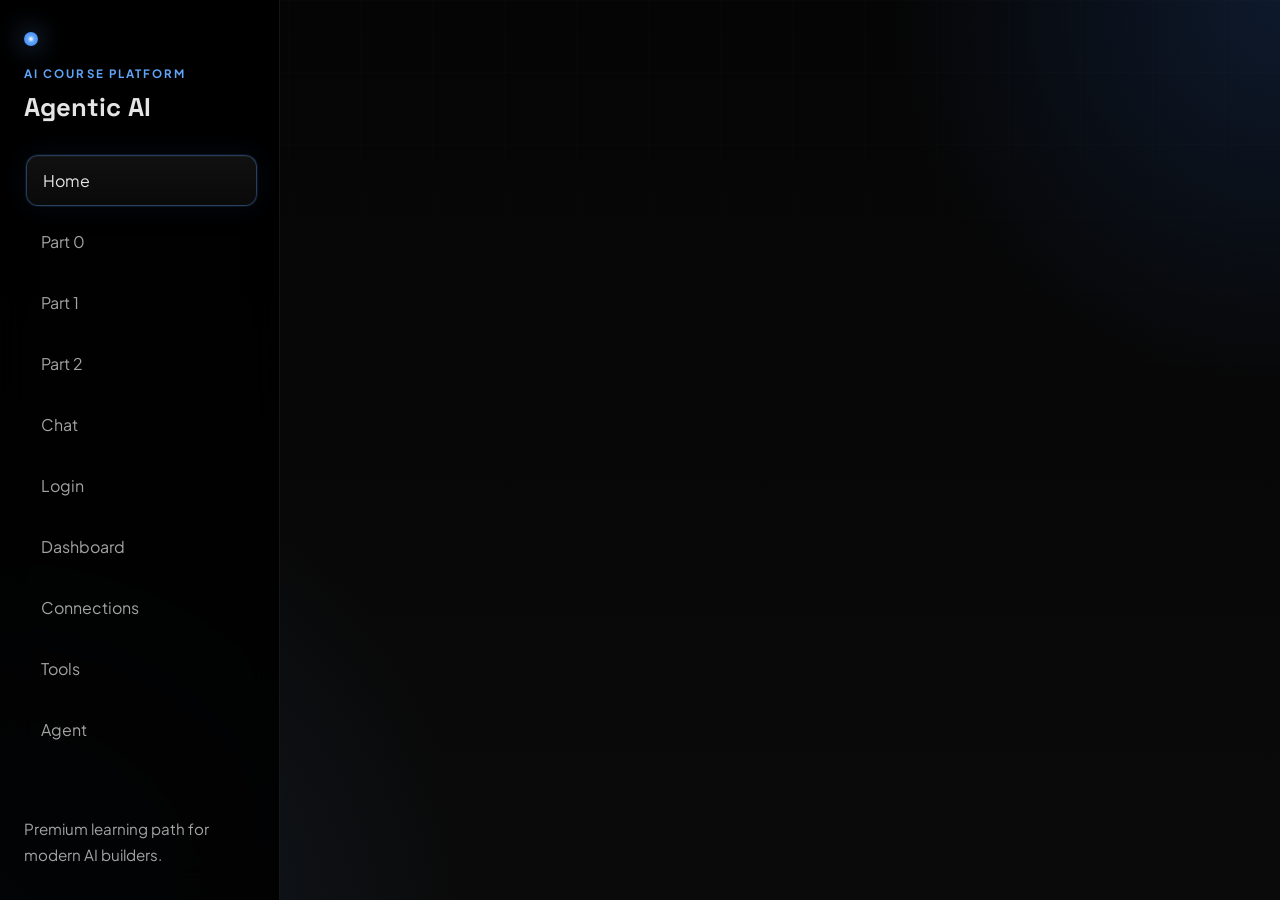
<file: frontend/index.html>
<!DOCTYPE html>
<html lang="en">
<head>
  <meta charset="UTF-8">
  <meta name="viewport" content="width=device-width, initial-scale=1.0">
  <title>Agentic AI Engineering</title>
  <meta name="description" content="Premium AI engineering course platform covering AI basics, agent foundations, and real-world agent systems.">
  <link rel="preconnect" href="https://fonts.googleapis.com">
  <link rel="preconnect" href="https://fonts.gstatic.com" crossorigin>
  <link href="https://fonts.googleapis.com/css2?family=Space+Grotesk:wght@400;500;700&family=Plus+Jakarta+Sans:wght@400;500;600;700&display=swap" rel="stylesheet">
  <link rel="stylesheet" href="css/style.css">
</head>
<body data-page="home">
  <button class="mobile-menu-toggle" type="button" aria-label="Toggle navigation" aria-expanded="false" aria-controls="sidebar">
    <span></span><span></span><span></span>
  </button>
  <div class="app-shell">
    <aside class="sidebar" id="sidebar">
      <div class="sidebar__brand">
        <span class="brand-mark"></span>
        <div><p class="brand-eyebrow">AI Course Platform</p><h1>Agentic AI</h1></div>
      </div>
      <nav class="sidebar__nav" aria-label="Primary">
        <a href="index.html" class="nav-link">Home</a>
        <a href="part0.html" class="nav-link">Part 0</a>
        <a href="part1.html" class="nav-link">Part 1</a>
        <a href="part2.html" class="nav-link">Part 2</a>
        <a href="chat.html" class="nav-link">Chat</a>
        <a href="login.html" class="nav-link">Login</a>
        <a href="dashboard.html" class="nav-link">Dashboard</a>
        <a href="connections.html" class="nav-link">Connections</a>
        <a href="tools.html" class="nav-link">Tools</a>
        <a href="agent.html" class="nav-link">Agent</a>
      </nav>
      <div class="sidebar__footer"><p>Premium learning path for modern AI builders.</p></div>
    </aside>
    <main class="content">
      <section class="hero hero--home reveal">
        <p class="eyebrow">Future-ready curriculum</p>
        <h1>Agentic AI Engineering</h1>
        <p class="subtitle">Learn to build real AI agents from scratch with strong fundamentals, structured workflows, and production-grade thinking.</p>
        <div class="hero__actions">
          <a class="button button--primary" href="part0.html">Start Learning</a>
          <a class="button button--secondary" href="part1.html">View Roadmap</a>
        </div>
      </section>
      <section class="section reveal">
        <div class="section-heading"><p class="eyebrow">Program Highlights</p><h2>Built for the next generation of AI engineers</h2></div>
        <div class="feature-grid">
          <article class="feature-card"><span class="card-kicker">01</span><h3>Multi-Agent Systems</h3><p>Understand orchestration, agent roles, state management, and how specialized agents collaborate to ship outcomes.</p></article>
          <article class="feature-card"><span class="card-kicker">02</span><h3>Local &amp; Cloud LLMs</h3><p>Explore model foundations, APIs, tools, context engineering, and the practical tradeoffs behind modern AI stacks.</p></article>
          <article class="feature-card"><span class="card-kicker">03</span><h3>Real Projects</h3><p>Move beyond theory with production-style specs, workflows, automation patterns, and repeatable engineering principles.</p></article>
        </div>
      </section>
      <section class="section reveal">
        <div class="section-heading"><p class="eyebrow">Course Structure</p><h2>Two connected learning tracks</h2></div>
        <div class="content-grid">
          <article class="content-card"><h3>Part 0: Basic Knowledge</h3><p>Build intuition for LLMs, APIs, languages, agentic AI, API keys, and the essential vocabulary behind AI development.</p><a class="text-link" href="part0.html">Open Part 0</a></article>
          <article class="content-card"><h3>Part 1: General Agents</h3><p>Step into agent workflows, Markdown, CLAUDE.md, context engineering, specs, golden principles, and team deployment patterns.</p><a class="text-link" href="part1.html">Open Part 1</a></article>
          <article class="content-card"><h3>Part 2: Workflow Primitives</h3><p>Study the operational habits behind reliable agents: file workflows, Python tools, SQL, Linux deployment, Git safety, and AI Employee design.</p><a class="text-link" href="part2.html">Open Part 2</a></article>
          <article class="content-card"><h3>Chat Playground</h3><p>Use a future chat surface for RAG, knowledge-base lookup, and assistant workflows.</p><a class="text-link" href="chat.html">Open Chat</a></article>
          <article class="content-card"><h3>Authenticated Agent</h3><p>Login, connect APIs, define tools, and let the agent choose safe actions.</p><a class="text-link" href="agent.html">Open Agent</a></article>
        </div>
      </section>
    </main>
  </div>
  <script src="js/script.js"></script>
</body>
</html>
</file>
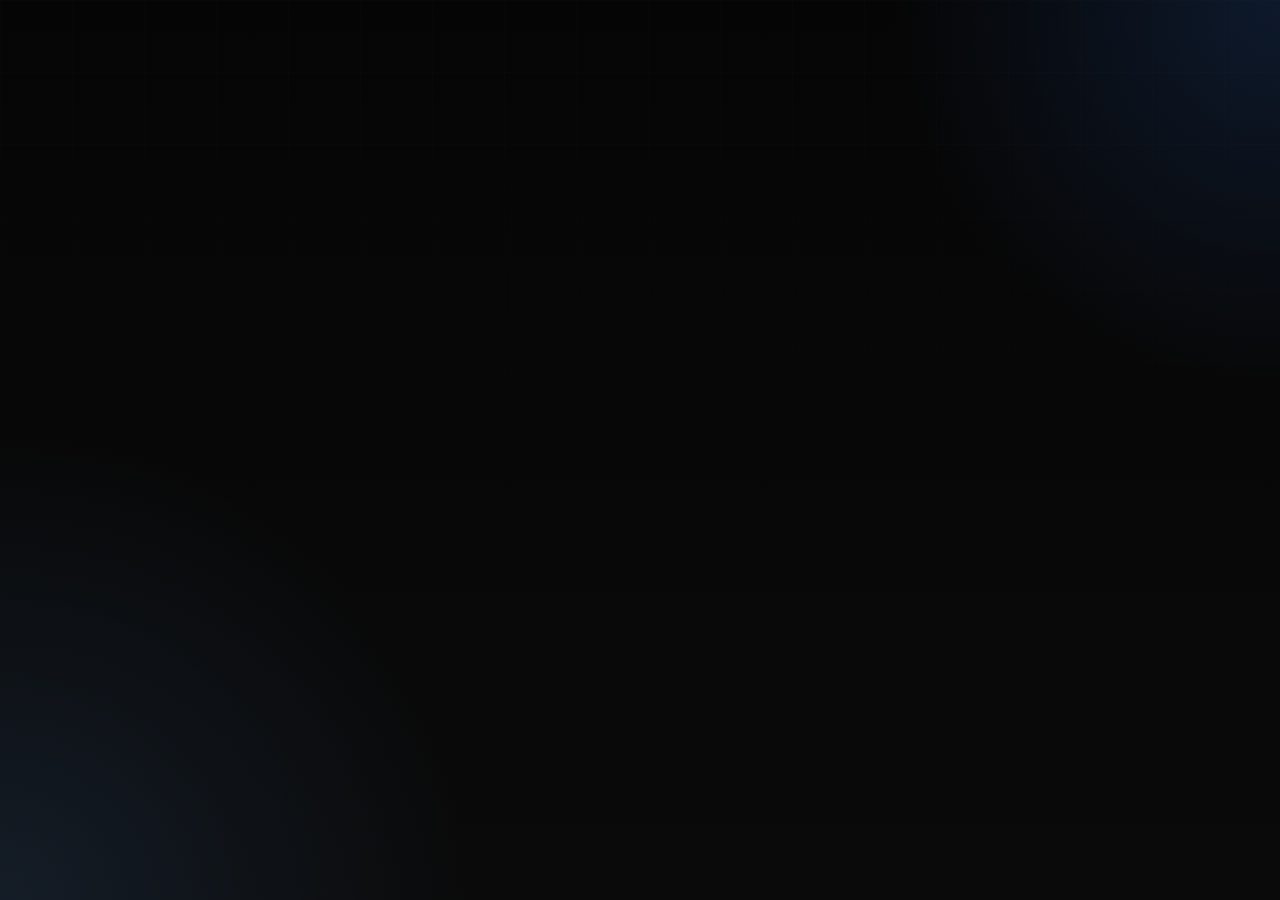
<file: frontend/agent.html>
<!DOCTYPE html><html lang="en"><head><meta charset="UTF-8"><meta name="viewport" content="width=device-width, initial-scale=1.0"><title>Agent | Agent Factory Book</title><link rel="stylesheet" href="css/style.css"></head>
<body data-page="agent"><main class="content" style="margin-left:0;width:100%;height:auto;overflow:visible;padding:40px 32px;"><section class="hero reveal"><p class="eyebrow">Agent</p><h1>Authenticated Agent</h1><p class="subtitle">Ask the book tutor or let the agent call your connected tools safely.</p></section>
<section class="section reveal"><div class="content-card stack">
<form id="agentForm" class="stack">
<textarea name="question" rows="5" placeholder="Ask in natural language" required></textarea>
<div class="chat-controls">
<select name="mode"><option value="normal">normal</option><option value="explain_simple">explain_simple</option><option value="summarize">summarize</option><option value="quiz">quiz</option><option value="practical_task">practical_task</option><option value="interview_prep">interview_prep</option></select>
<input name="chapter" placeholder="Optional chapter filter">
<input name="tool_hint" placeholder="Optional tool hint">
</div>
<label><input name="confirm" type="checkbox"> Confirm write/delete tool calls</label>
<button class="button button--primary" type="submit">Send</button>
</form>
<pre id="agentStatus" class="muted"></pre>
<article class="content-card"><h3>Answer</h3><pre id="agentAnswer" class="subtitle"></pre></article>
<article class="content-card"><h3>Sources</h3><pre id="agentSources" class="subtitle"></pre></article>
</div></section></main><script src="js/script.js"></script></body></html>
</file>
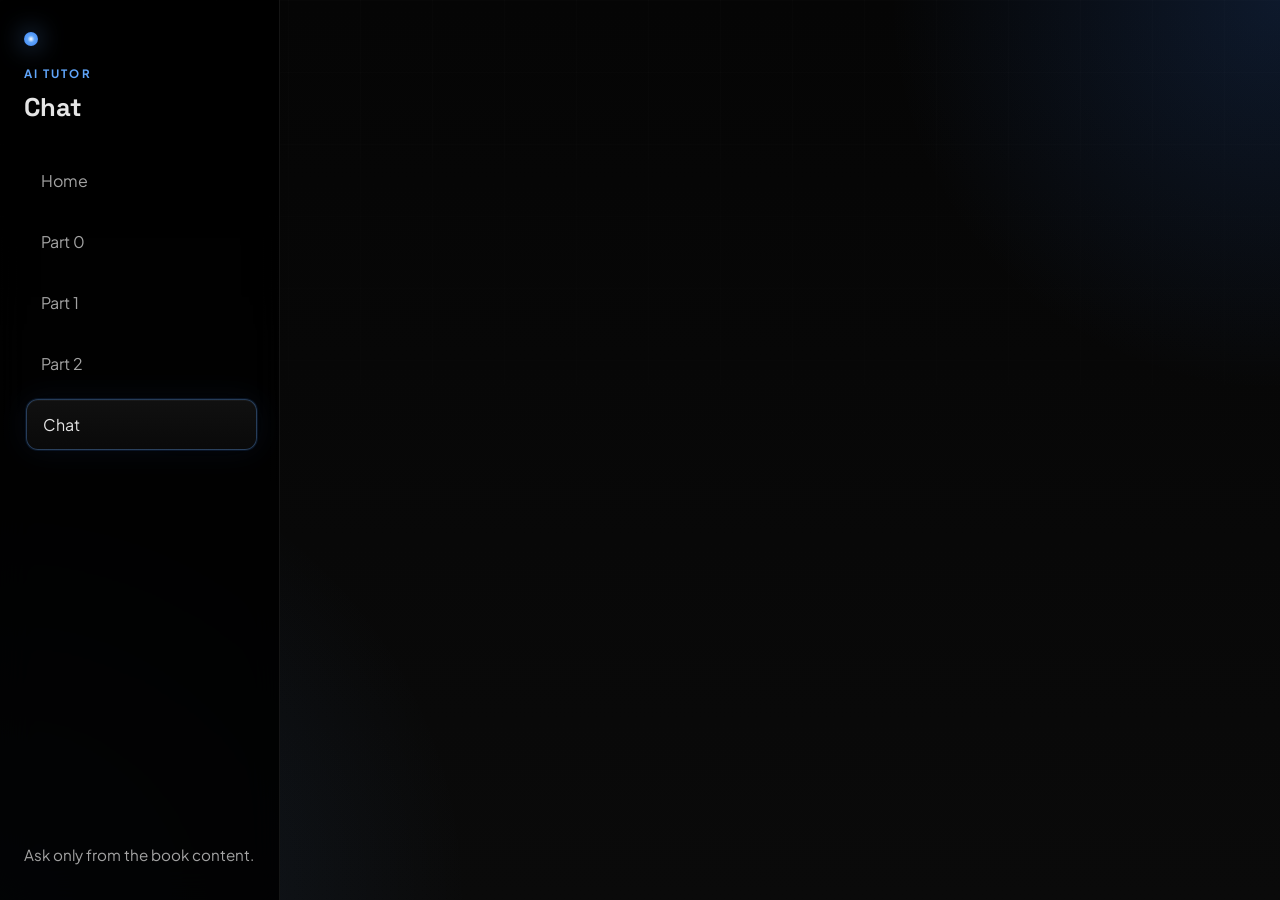
<file: frontend/chat.html>
<!DOCTYPE html>
<html lang="en">
<head>
  <meta charset="UTF-8">
  <meta name="viewport" content="width=device-width, initial-scale=1.0">
  <title>Chat | Agent Factory Book</title>
  <meta name="description" content="Chat interface for the Agent Factory Book RAG tutor.">
  <link rel="preconnect" href="https://fonts.googleapis.com">
  <link rel="preconnect" href="https://fonts.gstatic.com" crossorigin>
  <link href="https://fonts.googleapis.com/css2?family=Space+Grotesk:wght@400;500;700&family=Plus+Jakarta+Sans:wght@400;500;600;700&display=swap" rel="stylesheet">
  <link rel="stylesheet" href="css/style.css">
</head>
<body data-page="chat">
  <button class="mobile-menu-toggle" type="button" aria-label="Toggle navigation" aria-expanded="false" aria-controls="sidebar">
    <span></span><span></span><span></span>
  </button>
  <div class="app-shell">
    <aside class="sidebar" id="sidebar">
      <div class="sidebar__brand">
        <span class="brand-mark"></span>
        <div>
          <p class="brand-eyebrow">AI Tutor</p>
          <h1>Chat</h1>
        </div>
      </div>
      <nav class="sidebar__nav" aria-label="Primary">
        <a href="index.html" class="nav-link">Home</a>
        <a href="part0.html" class="nav-link">Part 0</a>
        <a href="part1.html" class="nav-link">Part 1</a>
        <a href="part2.html" class="nav-link">Part 2</a>
        <a href="chat.html" class="nav-link">Chat</a>
      </nav>
      <div class="sidebar__footer">
        <p>Ask only from the book content.</p>
      </div>
    </aside>

    <main class="content">
      <section class="hero hero--home reveal">
        <p class="eyebrow">RAG Playground</p>
        <h1>Book Tutor Chat</h1>
        <p class="subtitle">Roman Urdu + simple English teacher that answers from the knowledge base, with chapter-aware sources and beginner-friendly explanations.</p>
      </section>

      <section class="section reveal">
        <div class="content-card" style="display:grid;gap:16px;">
          <label>
            <span class="card-kicker">QUESTION</span>
            <textarea id="chatQuestion" rows="5" placeholder="Apna سوال yahan likho..."></textarea>
          </label>

          <div class="chat-controls">
            <label>
              <span class="card-kicker">MODE</span>
              <select id="chatMode">
                <option value="normal">normal</option>
                <option value="explain_simple">explain_simple</option>
                <option value="summarize">summarize</option>
                <option value="quiz">quiz</option>
                <option value="practical_task">practical_task</option>
                <option value="interview_prep">interview_prep</option>
              </select>
            </label>

            <label>
              <span class="card-kicker">CHAPTER</span>
              <select id="chatChapter">
                <option value="">All chapters</option>
                <option value="Part 0 - AI & Tech Basics">Part 0</option>
                <option value="Part 1 - General Agents">Part 1</option>
                <option value="Part 2 - Agent Workflow Primitives">Part 2</option>
                <option value="Glossary">Glossary</option>
              </select>
            </label>

            <label>
              <span class="card-kicker">API</span>
              <input id="apiBaseUrl" type="text" value="http://127.0.0.1:8000" />
            </label>
          </div>

          <button id="sendChat" class="button button--primary" type="button">Send</button>
          <div id="chatStatus" class="subtitle" role="status" aria-live="polite"></div>
          <div id="chatError" class="subtitle" role="alert" style="color:#fca5a5;"></div>

          <article class="content-card">
            <h3>Answer</h3>
            <div id="chatAnswer" class="subtitle">No answer yet.</div>
          </article>

          <article class="content-card">
            <h3>Sources</h3>
            <div id="chatSources" class="subtitle">Sources will appear here.</div>
          </article>

          <article class="content-card">
            <h3>Matched Chapters</h3>
            <div id="chatChapters" class="subtitle">Matched chapters will appear here.</div>
          </article>
        </div>
      </section>
    </main>
  </div>

  <script src="js/script.js"></script>
</body>
</html>
</file>
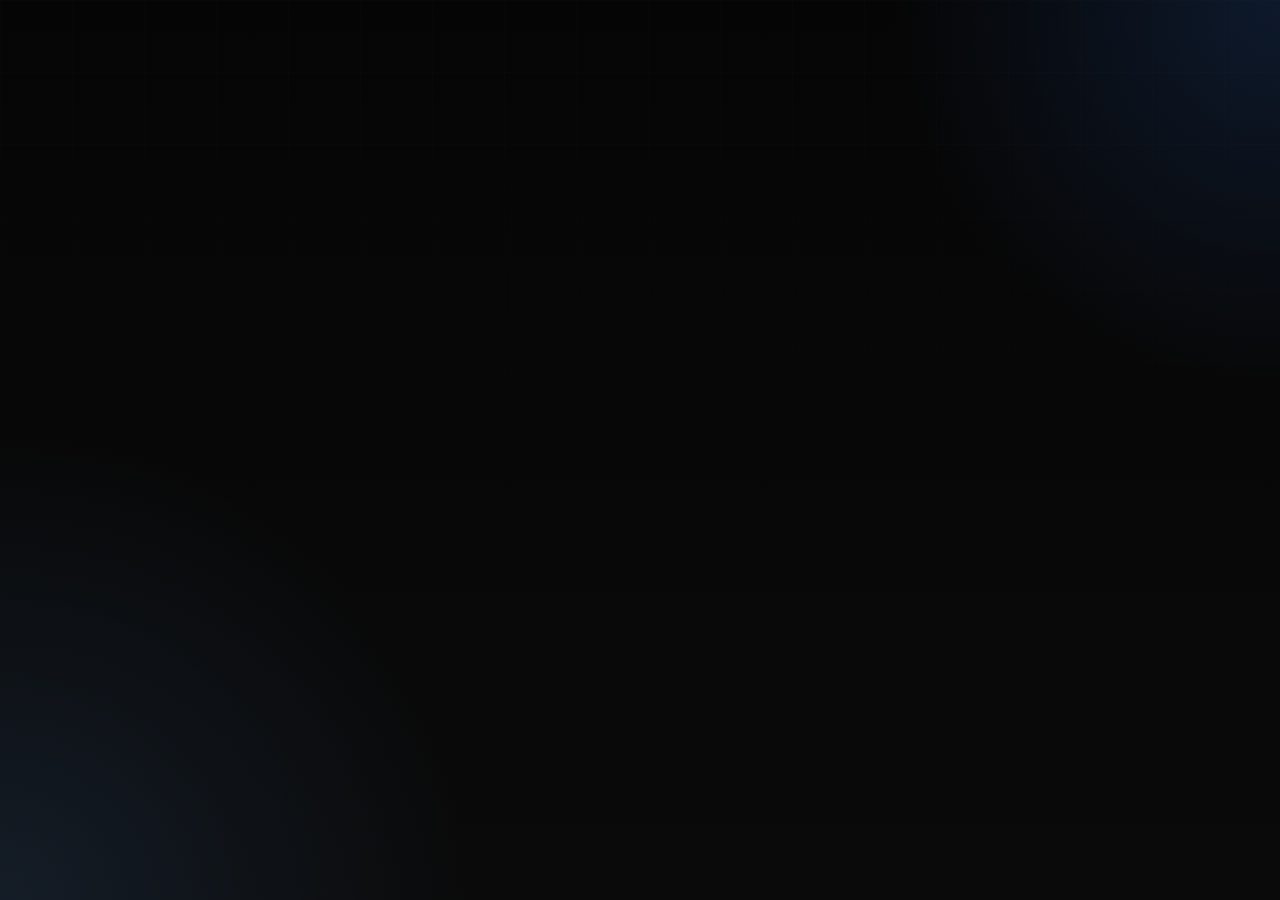
<file: frontend/connections.html>
<!DOCTYPE html><html lang="en"><head><meta charset="UTF-8"><meta name="viewport" content="width=device-width, initial-scale=1.0"><title>Connections | Agent Factory Book</title><link rel="stylesheet" href="css/style.css"></head>
<body data-page="connections"><main class="content" style="margin-left:0;width:100%;height:auto;overflow:visible;padding:40px 32px;"><section class="hero reveal"><p class="eyebrow">APIs</p><h1>Connections</h1><p class="subtitle">Connect your own APIs securely.</p></section>
<section class="section reveal"><div class="content-card stack">
<form id="connectionForm" class="stack">
<input name="provider_name" placeholder="Provider name" required>
<input name="auth_type" placeholder="none | api_key | bearer_token" required>
<input name="base_url" placeholder="Base URL" required>
<input name="api_key_or_token" placeholder="API key or token">
<textarea name="default_headers" rows="4" placeholder='{"Accept":"application/json"}'></textarea>
<button class="button button--primary" type="submit">Save connection</button>
</form>
<div class="chat-controls">
<input id="connectionId" placeholder="Connection ID">
<button id="testConnectionBtn" class="button button--secondary" type="button">Test connection</button>
<button id="deleteConnectionBtn" class="button button--secondary" type="button">Delete connection</button>
</div>
<pre id="connectionStatus" class="muted"></pre>
<div id="connectionsList"></div>
</div></section></main><script src="js/script.js"></script></body></html>
</file>
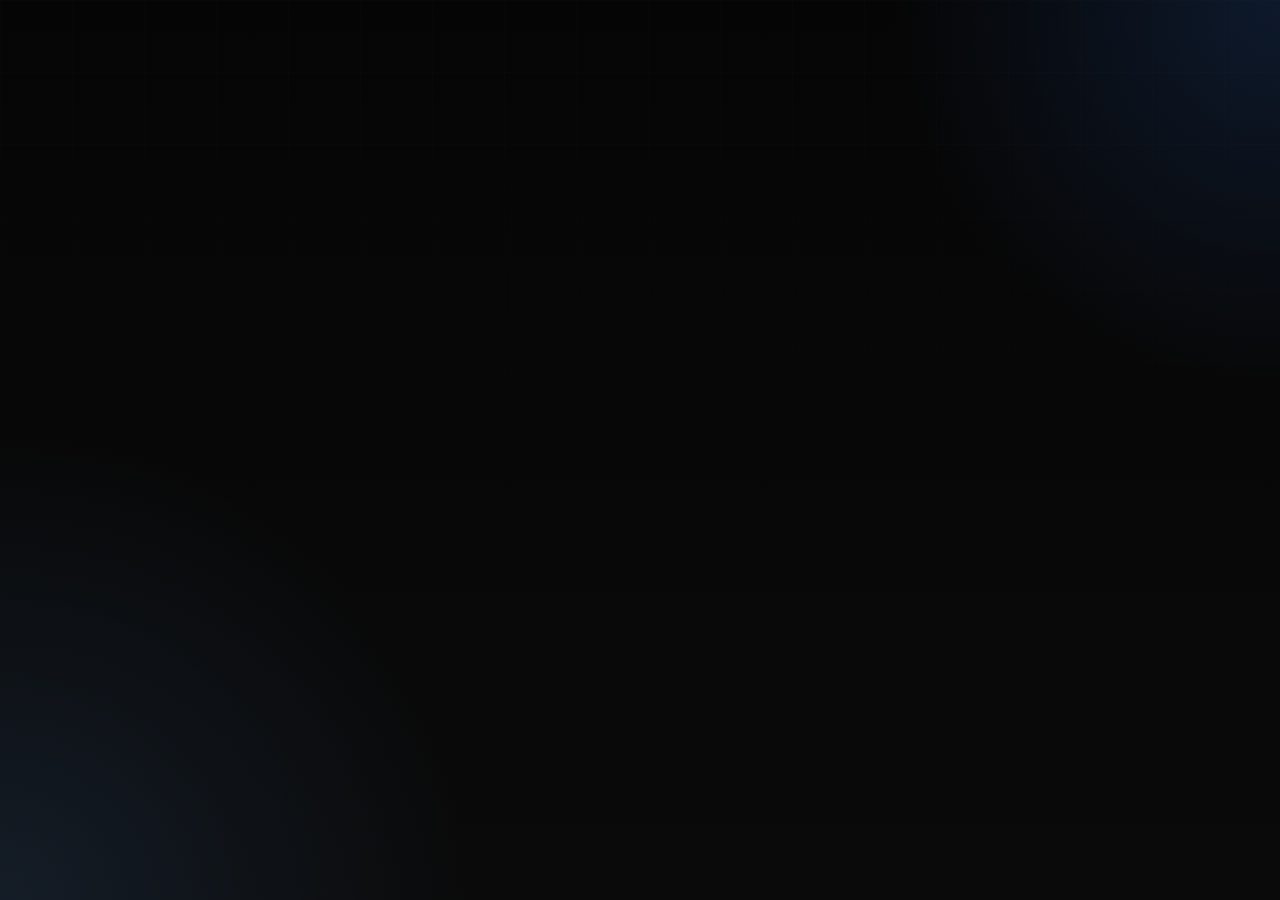
<file: frontend/dashboard.html>
<!DOCTYPE html><html lang="en"><head><meta charset="UTF-8"><meta name="viewport" content="width=device-width, initial-scale=1.0"><title>Dashboard | Agent Factory Book</title><link rel="stylesheet" href="css/style.css"></head>
<body data-page="dashboard"><main class="content" style="margin-left:0;width:100%;height:auto;overflow:visible;padding:40px 32px;"><section class="hero reveal"><p class="eyebrow">Account</p><h1>Dashboard</h1><p class="subtitle">Your authenticated workspace.</p></section><section class="section reveal"><div class="content-card stack"><div id="tokenStatus" class="muted"></div><button id="logoutBtn" class="button button--secondary" type="button">Logout</button><pre id="meInfo" class="subtitle"></pre></div></section></main><script src="js/script.js"></script></body></html>
</file>
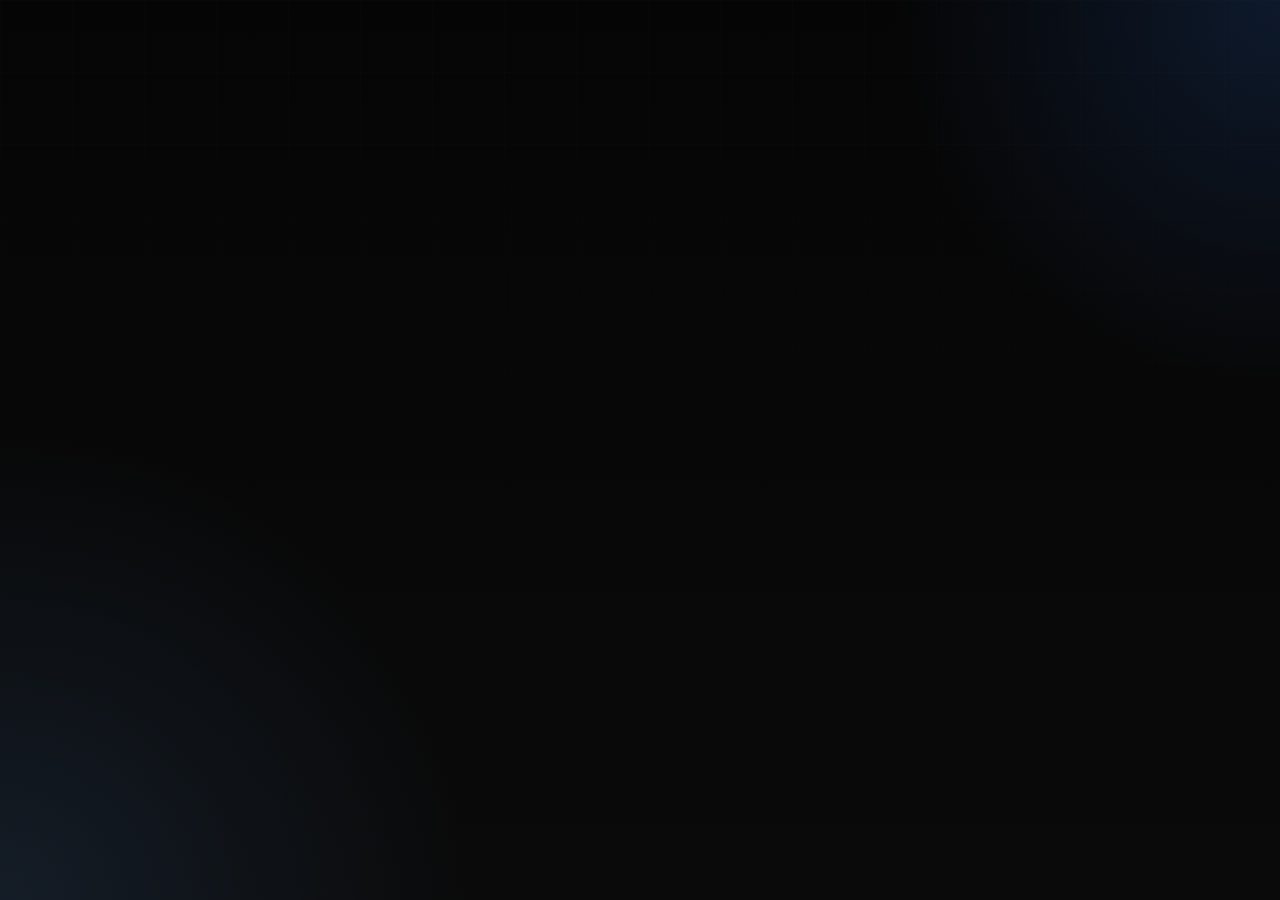
<file: frontend/login.html>
<!DOCTYPE html>
<html lang="en">
<head>
  <meta charset="UTF-8">
  <meta name="viewport" content="width=device-width, initial-scale=1.0">
  <title>Login | Agent Factory Book</title>
  <link rel="stylesheet" href="css/style.css">
</head>
<body data-page="login">
  <main class="content" style="margin-left:0;width:100%;height:auto;overflow:visible;padding:40px 32px;">
    <section class="hero reveal">
      <p class="eyebrow">Access</p>
      <h1>Login</h1>
      <p class="subtitle">Enter your account to manage connected APIs and agent tools.</p>
    </section>
    <section class="section reveal">
      <div class="content-card stack">
        <label>Email <input id="authApiBase" value="http://127.0.0.1:8000"></label>
        <form id="loginForm" class="stack">
          <input name="email" type="email" placeholder="Email" required>
          <input name="password" type="password" placeholder="Password" required>
          <button class="button button--primary" type="submit">Login</button>
        </form>
        <p id="authMessage" class="muted"></p>
        <a class="text-link" href="signup.html">Need an account? Sign up</a>
      </div>
    </section>
  </main>
  <script src="js/script.js"></script>
</body>
</html>
</file>
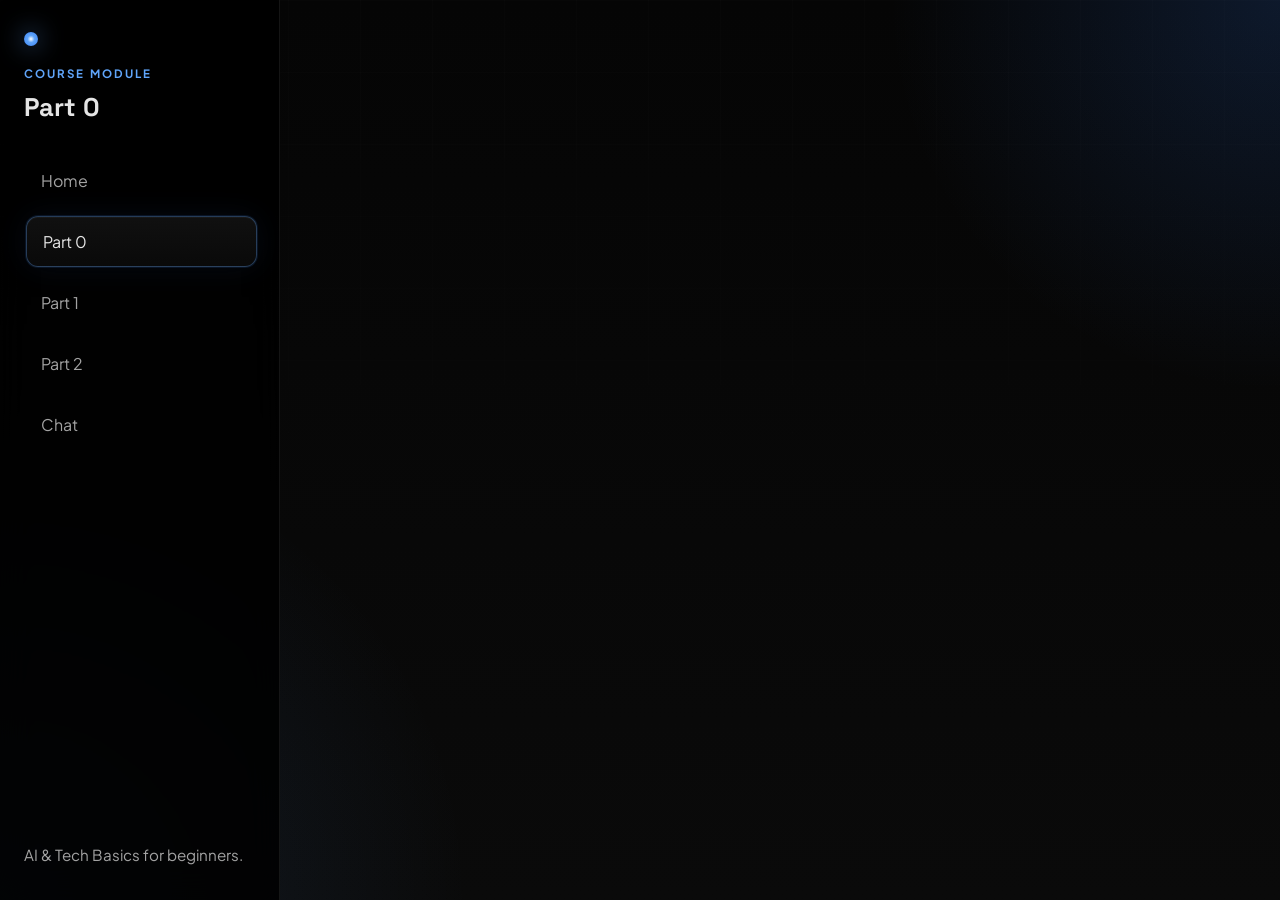
<file: frontend/part0.html>
<!DOCTYPE html><html lang="en"><head><meta charset="UTF-8"><meta name="viewport" content="width=device-width, initial-scale=1.0"><title>Part 0 | AI Tech Basics</title><meta name="description" content="Basic knowledge track covering LLMs, APIs, programming languages, agentic AI, and API keys."><link rel="preconnect" href="https://fonts.googleapis.com"><link rel="preconnect" href="https://fonts.gstatic.com" crossorigin><link href="https://fonts.googleapis.com/css2?family=Space+Grotesk:wght@400;500;700&family=Plus+Jakarta+Sans:wght@400;500;600;700&display=swap" rel="stylesheet"><link rel="stylesheet" href="css/style.css"></head><body data-page="part0"><button class="mobile-menu-toggle" type="button" aria-label="Toggle navigation" aria-expanded="false" aria-controls="sidebar"><span></span><span></span><span></span></button><div class="app-shell"><aside class="sidebar" id="sidebar"><div class="sidebar__brand"><span class="brand-mark"></span><div><p class="brand-eyebrow">Course Module</p><h1>Part 0</h1></div></div><nav class="sidebar__nav" aria-label="Primary"><a href="index.html" class="nav-link">Home</a><a href="part0.html" class="nav-link">Part 0</a><a href="part1.html" class="nav-link">Part 1</a><a href="part2.html" class="nav-link">Part 2</a><a href="chat.html" class="nav-link">Chat</a></nav><div class="sidebar__footer"><p>AI &amp; Tech Basics for beginners.</p></div></aside><main class="content"><header class="hero reveal"><p class="eyebrow">Basic Knowledge</p><h1>AI &amp; Tech Basics</h1><p class="subtitle">A beginner-friendly foundation covering LLMs, APIs, programming languages, agentic AI, and API key essentials.</p></header><section class="section reveal"><div class="section-heading"><p class="eyebrow">Overview</p><h2>Course Map</h2></div><div class="content-card"><ul class="bullet-list"><li>Chapter 1: LLMs (Large Language Models)</li><li>Chapter 2: APIs (Application Programming Interfaces)</li><li>Chapter 3: High Level vs Low Level Languages</li><li>Chapter 4: Agentic AI</li><li>Chapter 5: API Keys</li><li>Chapter 6: Quick Recap &amp; Glossary</li></ul></div></section></main></div><script src="js/script.js"></script></body></html>
</file>
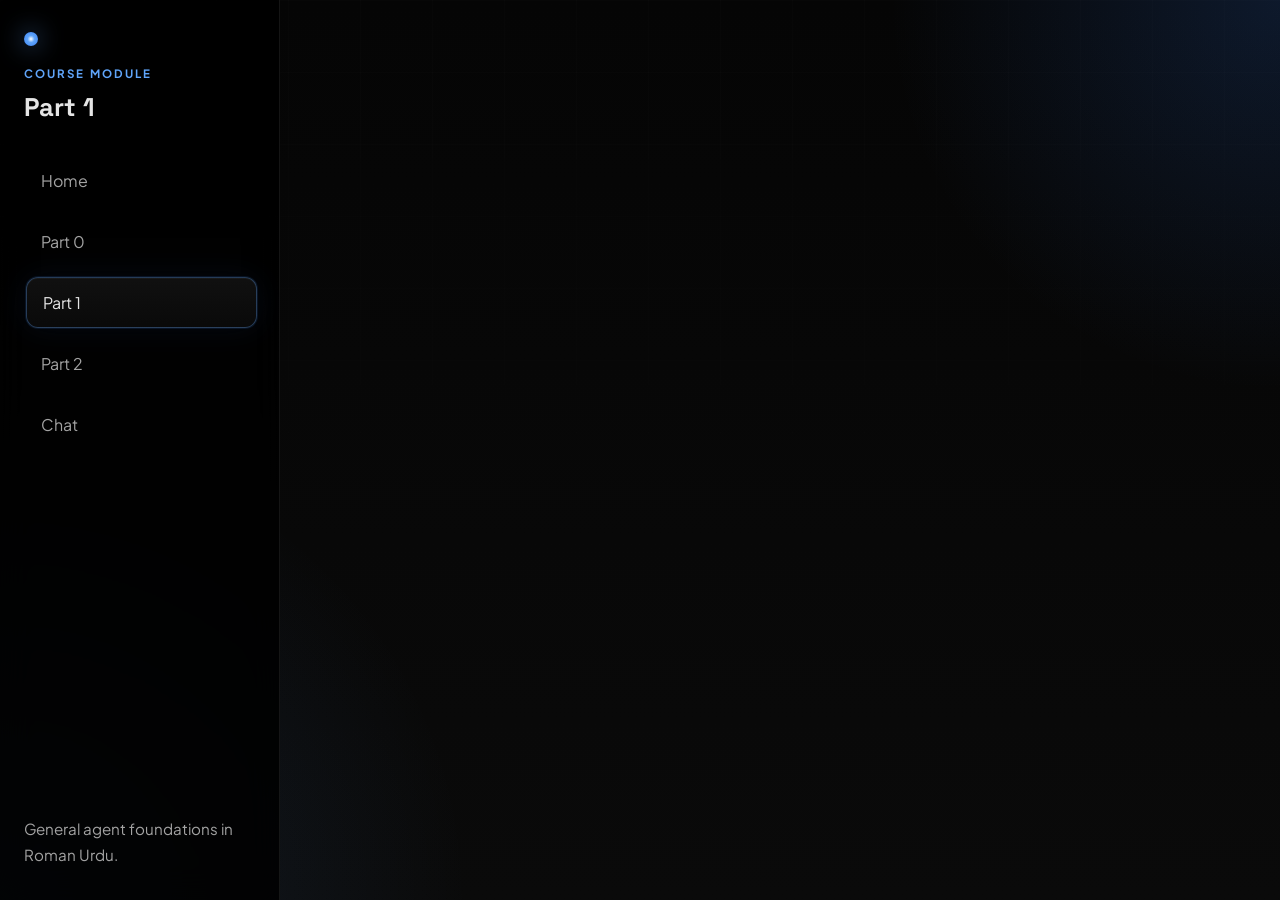
<file: frontend/part1.html>
<!DOCTYPE html><html lang="en"><head><meta charset="UTF-8"><meta name="viewport" content="width=device-width, initial-scale=1.0"><title>Part 1 | General Agents</title><meta name="description" content="General agent foundations including AI agent paradigms, Markdown, Claude Code, context engineering, specs, and deployment patterns."><link rel="preconnect" href="https://fonts.googleapis.com"><link rel="preconnect" href="https://fonts.gstatic.com" crossorigin><link href="https://fonts.googleapis.com/css2?family=Space+Grotesk:wght@400;500;700&family=Plus+Jakarta+Sans:wght@400;500;600;700&display=swap" rel="stylesheet"><link rel="stylesheet" href="css/style.css"></head><body data-page="part1"><button class="mobile-menu-toggle" type="button" aria-label="Toggle navigation" aria-expanded="false" aria-controls="sidebar"><span></span><span></span><span></span></button><div class="app-shell"><aside class="sidebar" id="sidebar"><div class="sidebar__brand"><span class="brand-mark"></span><div><p class="brand-eyebrow">Course Module</p><h1>Part 1</h1></div></div><nav class="sidebar__nav" aria-label="Primary"><a href="index.html" class="nav-link">Home</a><a href="part0.html" class="nav-link">Part 0</a><a href="part1.html" class="nav-link">Part 1</a><a href="part2.html" class="nav-link">Part 2</a><a href="chat.html" class="nav-link">Chat</a></nav><div class="sidebar__footer"><p>General agent foundations in Roman Urdu.</p></div></aside><main class="content"><header class="hero reveal"><p class="eyebrow">General Agents</p><h1>AI Agent Factory Foundations</h1><p class="subtitle">A structured 7-day path into agent thinking, orchestration, context, specs, safe execution, and production-ready workflows.</p></header></main></div><script src="js/script.js"></script></body></html>
</file>
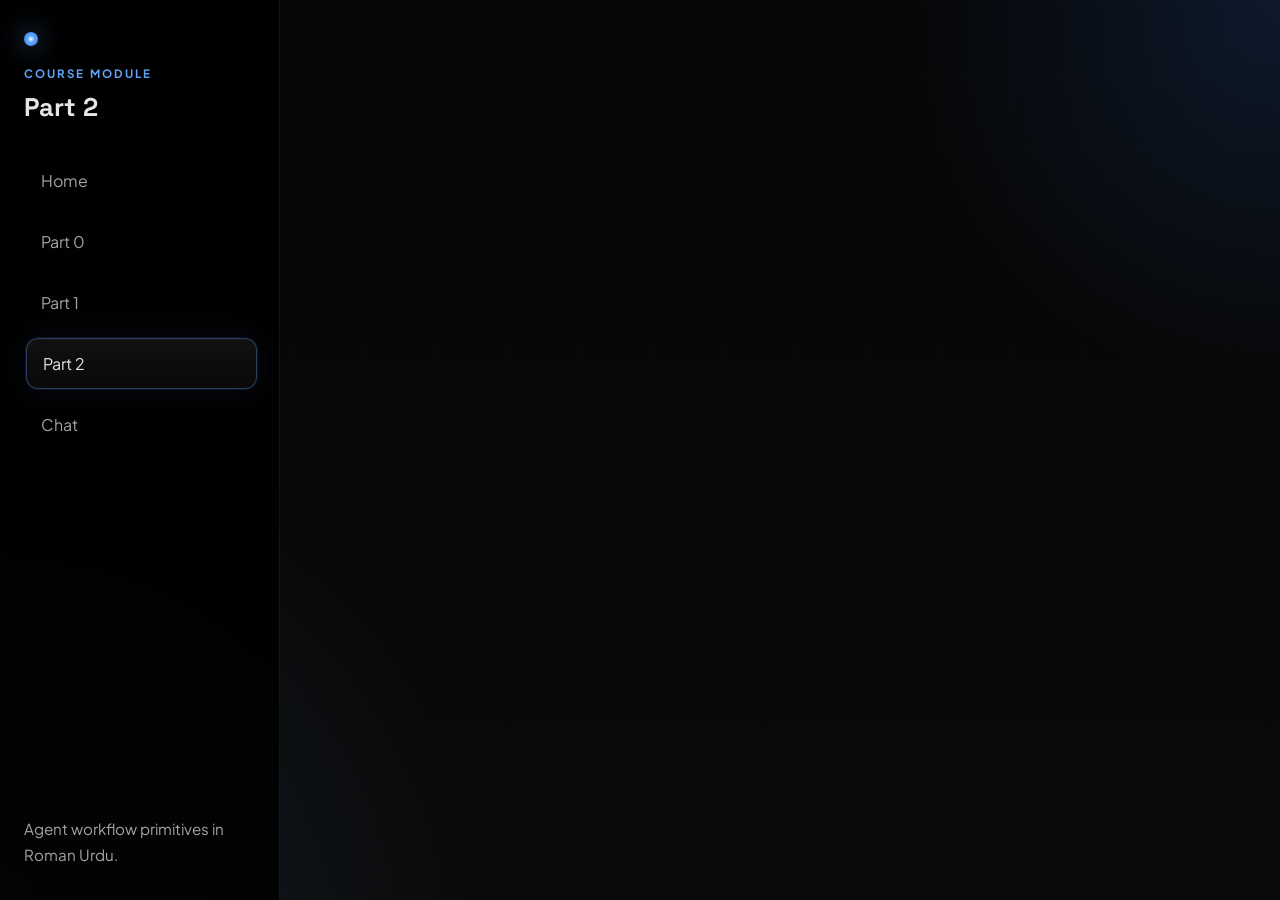
<file: frontend/part2.html>
<!DOCTYPE html><html lang="en"><head><meta charset="UTF-8"><meta name="viewport" content="width=device-width, initial-scale=1.0"><title>Part 2 | Agent Workflow Primitives</title><meta name="description" content="Part 2 study notes on agent workflow primitives, seven principles, file processing, data extraction, SQL, system of record, Linux, Git, and AI Employee design."><link rel="preconnect" href="https://fonts.googleapis.com"><link rel="preconnect" href="https://fonts.gstatic.com" crossorigin><link href="https://fonts.googleapis.com/css2?family=Space+Grotesk:wght@400;500;700&family=Plus+Jakarta+Sans:wght@400;500;600;700&display=swap" rel="stylesheet"><link rel="stylesheet" href="css/style.css"></head><body data-page="part2"><button class="mobile-menu-toggle" type="button" aria-label="Toggle navigation" aria-expanded="false" aria-controls="sidebar"><span></span><span></span><span></span></button><div class="app-shell"><aside class="sidebar" id="sidebar"><div class="sidebar__brand"><span class="brand-mark"></span><div><p class="brand-eyebrow">Course Module</p><h1>Part 2</h1></div></div><nav class="sidebar__nav" aria-label="Primary"><a href="index.html" class="nav-link">Home</a><a href="part0.html" class="nav-link">Part 0</a><a href="part1.html" class="nav-link">Part 1</a><a href="part2.html" class="nav-link">Part 2</a><a href="chat.html" class="nav-link">Chat</a></nav><div class="sidebar__footer"><p>Agent workflow primitives in Roman Urdu.</p></div></aside><main class="content"><header class="hero hero--home reveal"><p class="eyebrow">Study Document</p><h1>Agent Workflow Primitives</h1><p class="subtitle">A practical Roman Urdu guide for turning general agents into reliable workflow partners across files, computation, data, SQL, Linux, Git, and real production habits.</p></header></main></div><script src="js/script.js"></script></body></html>
</file>
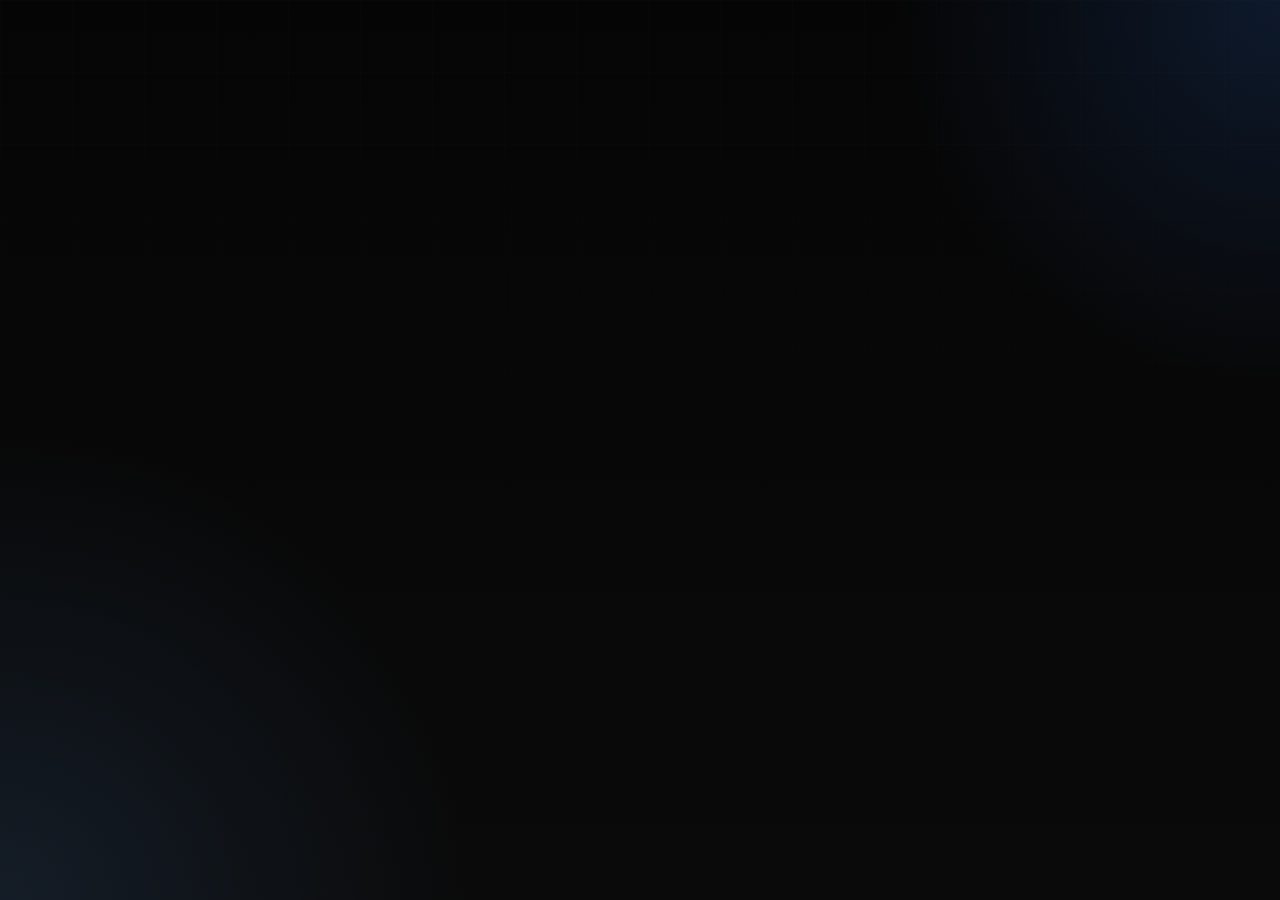
<file: frontend/signup.html>
<!DOCTYPE html>
<html lang="en">
<head><meta charset="UTF-8"><meta name="viewport" content="width=device-width, initial-scale=1.0"><title>Signup | Agent Factory Book</title><link rel="stylesheet" href="css/style.css"></head>
<body data-page="signup">
  <main class="content" style="margin-left:0;width:100%;height:auto;overflow:visible;padding:40px 32px;">
    <section class="hero reveal"><p class="eyebrow">Access</p><h1>Signup</h1><p class="subtitle">Create your local account.</p></section>
    <section class="section reveal"><div class="content-card stack">
      <label>API Base <input id="authApiBase" value="http://127.0.0.1:8000"></label>
      <form id="signupForm" class="stack">
        <input name="full_name" type="text" placeholder="Full name">
        <input name="email" type="email" placeholder="Email" required>
        <input name="password" type="password" placeholder="Password" required>
        <button class="button button--primary" type="submit">Create account</button>
      </form>
      <p id="authMessage" class="muted"></p>
      <a class="text-link" href="login.html">Already have an account? Login</a>
    </div></section>
  </main>
  <script src="js/script.js"></script>
</body></html>
</file>
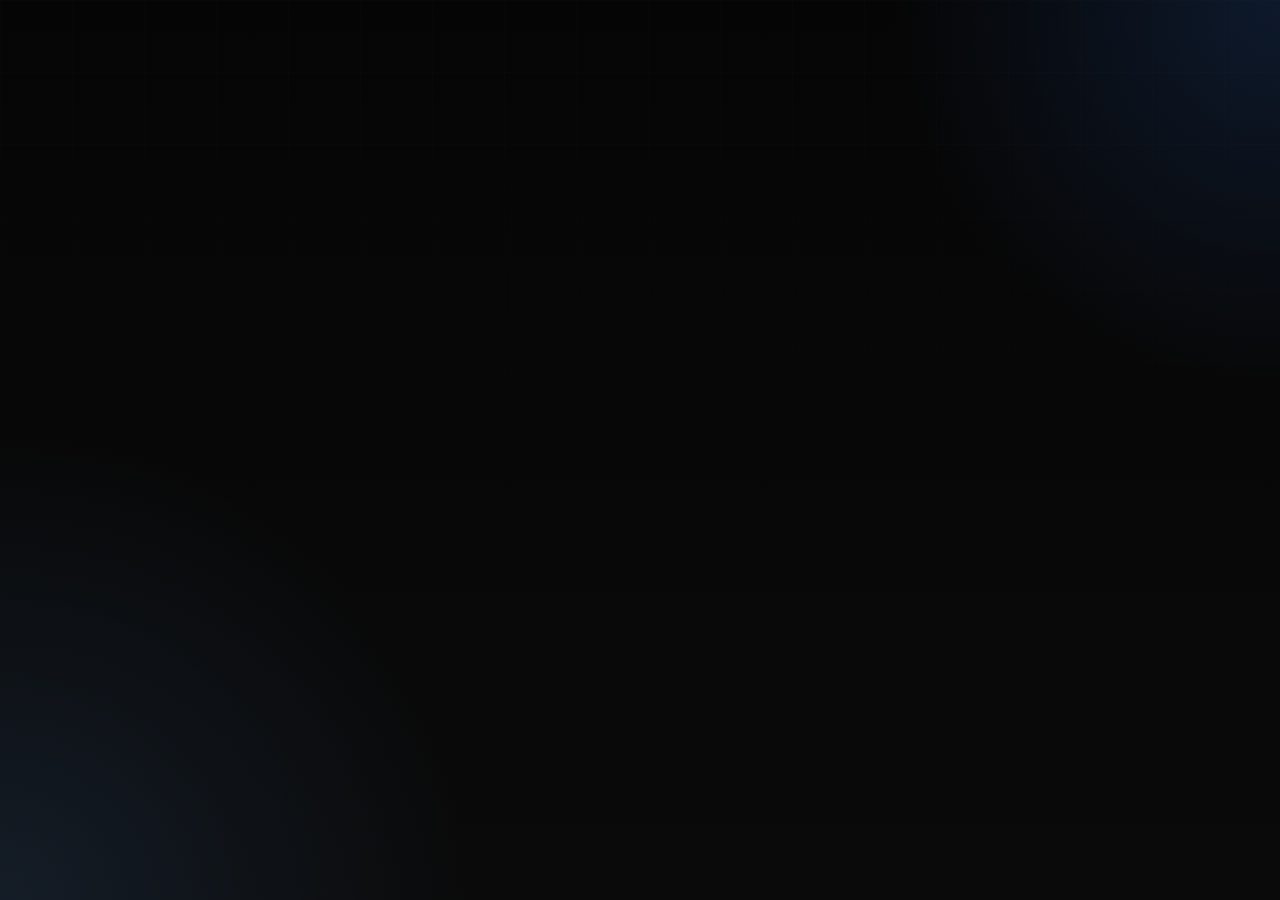
<file: frontend/tools.html>
<!DOCTYPE html><html lang="en"><head><meta charset="UTF-8"><meta name="viewport" content="width=device-width, initial-scale=1.0"><title>Tools | Agent Factory Book</title><link rel="stylesheet" href="css/style.css"></head>
<body data-page="tools"><main class="content" style="margin-left:0;width:100%;height:auto;overflow:visible;padding:40px 32px;"><section class="hero reveal"><p class="eyebrow">Builder</p><h1>API Tools</h1><p class="subtitle">Define safe tools for the agent.</p></section>
<section class="section reveal"><div class="content-card stack">
<form id="toolForm" class="stack">
<input name="connection_id" placeholder="Connection ID" required>
<input name="tool_name" placeholder="Tool name" required>
<textarea name="description" rows="3" placeholder="Describe what the tool does" required></textarea>
<input name="method" placeholder="GET | POST | PUT | DELETE" required>
<input name="endpoint" placeholder="/path or full URL" required>
<textarea name="request_schema" rows="4" placeholder='{"type":"object"}'></textarea>
<textarea name="response_schema" rows="4" placeholder='{"type":"object"}'></textarea>
<input name="safety_level" placeholder="read | write | delete" required>
<button class="button button--primary" type="submit">Save tool</button>
</form>
<div class="chat-controls">
<input id="toolId" placeholder="Tool ID">
<button id="testToolBtn" class="button button--secondary" type="button">Test tool</button>
<button id="deleteToolBtn" class="button button--secondary" type="button">Delete tool</button>
</div>
<pre id="toolStatus" class="muted"></pre>
<div id="toolsList"></div>
</div></section></main><script src="js/script.js"></script></body></html>
</file>
<file: frontend/css/style.css>
:root{--bg-main:#0a0a0a;--bg-sidebar:#000;--card-bg:#111;--border:#262626;--text:#e5e5e5;--muted:#a3a3a3;--accent:#3b82f6;--accent-glow:#60a5fa;--shadow:0 24px 80px rgba(0,0,0,.45);--sidebar-width:280px;--radius-lg:24px;--radius-md:18px;--radius-sm:12px;--transition:220ms ease}*{box-sizing:border-box}html{scroll-behavior:smooth}body{margin:0;min-height:100vh;overflow:hidden;background:radial-gradient(circle at top right,rgba(59,130,246,.16),transparent 25%),radial-gradient(circle at bottom left,rgba(96,165,250,.12),transparent 30%),linear-gradient(180deg,#050505 0%,var(--bg-main) 100%);color:var(--text);font-family:"Plus Jakarta Sans",sans-serif}body::before{content:"";position:fixed;inset:0;pointer-events:none;background-image:linear-gradient(rgba(255,255,255,.03) 1px,transparent 1px),linear-gradient(90deg,rgba(255,255,255,.03) 1px,transparent 1px);background-size:72px 72px;mask-image:linear-gradient(180deg,rgba(255,255,255,.4),transparent 80%)}a{color:inherit;text-decoration:none}code{font-family:"Space Grotesk",monospace;color:#bfdbfe}.app-shell{display:flex;min-height:100vh}.sidebar{position:fixed;inset:0 auto 0 0;width:var(--sidebar-width);display:flex;flex-direction:column;justify-content:space-between;padding:32px 24px;background:rgba(0,0,0,.86);border-right:1px solid rgba(255,255,255,.08);backdrop-filter:blur(16px);z-index:20}.sidebar__brand,.sidebar__footer,.sidebar__nav{position:relative;z-index:1}.brand-mark{display:inline-flex;width:14px;height:14px;border-radius:50%;margin-bottom:16px;background:radial-gradient(circle at center,#fff 0%,var(--accent-glow) 35%,var(--accent) 100%);box-shadow:0 0 24px rgba(96,165,250,.65)}.brand-eyebrow,.eyebrow{margin:0 0 10px;color:var(--accent-glow);text-transform:uppercase;letter-spacing:.18em;font-size:.72rem;font-weight:700}.sidebar__brand h1,.hero h1,.section-heading h2{font-family:"Space Grotesk",sans-serif}.sidebar__brand h1{margin:0;font-size:1.6rem}.sidebar__nav{display:grid;gap:10px;margin:32px 0 auto}.nav-link{padding:14px 16px;color:var(--muted);border:1px solid transparent;border-radius:var(--radius-sm);background:transparent;transition:color var(--transition),border-color var(--transition),background var(--transition),transform var(--transition)}.nav-link:hover,.nav-link.active{color:var(--text);border-color:rgba(96,165,250,.32);background:linear-gradient(180deg,rgba(17,17,17,.96),rgba(10,10,10,.96));box-shadow:inset 0 1px 0 rgba(255,255,255,.04),0 0 0 1px rgba(59,130,246,.12),0 0 30px rgba(59,130,246,.08);transform:translateX(2px)}.sidebar__footer p{margin:0;color:var(--muted);line-height:1.7;font-size:.95rem}.content{margin-left:var(--sidebar-width);width:calc(100% - var(--sidebar-width));height:100vh;overflow-y:auto;padding:40px 32px 56px}.feature-grid,.content-grid{display:grid;gap:18px;grid-template-columns:repeat(12,minmax(0,1fr))}.feature-card,.content-card{position:relative;overflow:hidden;padding:24px;border:1px solid rgba(255,255,255,.08);border-radius:var(--radius-lg);background:linear-gradient(180deg,rgba(255,255,255,.02),transparent),var(--card-bg);box-shadow:inset 0 1px 0 rgba(255,255,255,.03);transition:transform var(--transition),border-color var(--transition),box-shadow var(--transition)}.feature-card{grid-column:span 4}.content-grid .content-card{grid-column:span 6}.mobile-menu-toggle,.reveal{display:none}.button--primary{background:linear-gradient(135deg,var(--accent),var(--accent-glow));color:#06101f;box-shadow:0 16px 40px rgba(59,130,246,.34)}@media (max-width:1100px){.feature-card,.content-grid .content-card{grid-column:span 12}}@media (max-width:900px){body{overflow:auto}.mobile-menu-toggle{display:flex}.sidebar{transform:translateX(-100%);transition:transform 280ms ease}body.sidebar-open .sidebar{transform:translateX(0)}.content{width:100%;height:auto;margin-left:0;overflow:visible;padding:84px 20px 40px}}
</file>
